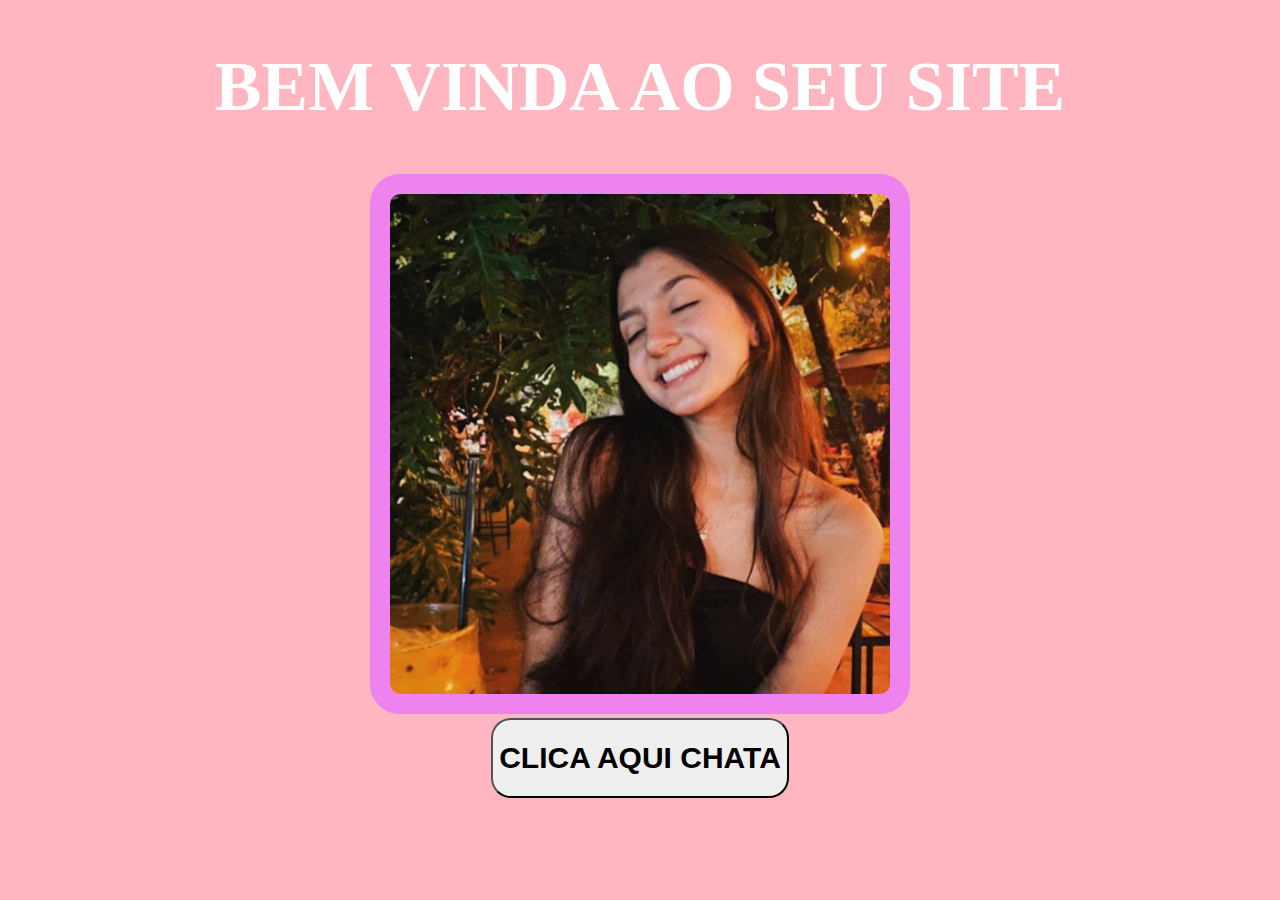
<file: index.html>
<!DOCTYPE html>
  <html lang="pt-br">
   <head>
     <meta charset="UTF-8">
     <meta name="viewport" content="width=device-width, initial-scale=1.0">
     <title>Luana chata</title>
     <link rel="stylesheet" href="style.css">
     <link rel="stylesheet" href="index2.html">
   </head>
<body>
  <h1>BEM VINDA AO SEU SITE</h1>
    <div class="luaninha">
      <img src="img/luana.jpg" alt="" class="luana">  
    </div>
    <div class="botao">
        <a href="index2.html">
            <button class="clicaaqui">
                <h1 class="bot">CLICA AQUI CHATA</h1>
            </button>
        </a>
    </div>
    
</body>
</html>
</file>
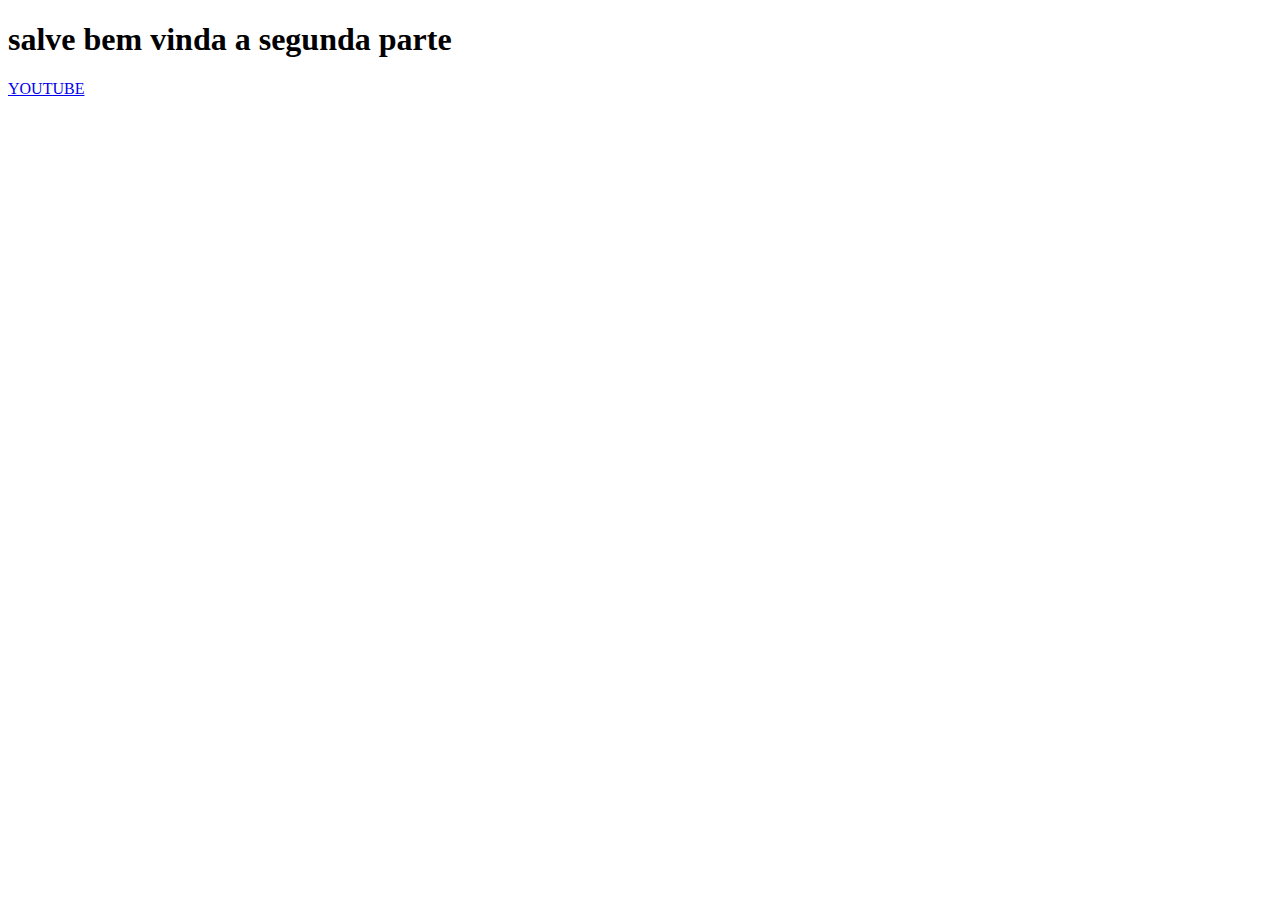
<file: index2.html>
<!DOCTYPE html>
<html lang="pt-br">
<head>
    <meta charset="UTF-8">
    <meta name="viewport" content="width=device-width, initial-scale=1.0">
    <title>viadona</title>
</head>
<body>
    <h1>salve bem vinda a segunda parte</h1>
    <a href="youtube.com">YOUTUBE </a>
</body>
</html>
</file>
<file: style.css>
@media screen and (min-width: 768px) {    
    h1 {
        font-size: 20px;
        text-align: center;
    }
}

:root {
    --cor-de-fundo: #FFB6C1;
    --cortitulo: #ffffff;
    --borda: #EE82EE;
}

body{
    background-color: var(--cor-de-fundo);
}

.luaninha {
    text-align: center;
}
.luana {
    width: 500px;
    height: 500px;
    border: 20px solid var(--borda);
    border-radius: 30px;
}

h1 {
    text-align: center;
    font-size: 70px;
    color: var(--cortitulo);
}

.clicaaqui {
    border-radius: 20px;
}

.botao {
   text-align: center;
}

.bot {
    font-size: 30px;
    color: black;
}
</file>
